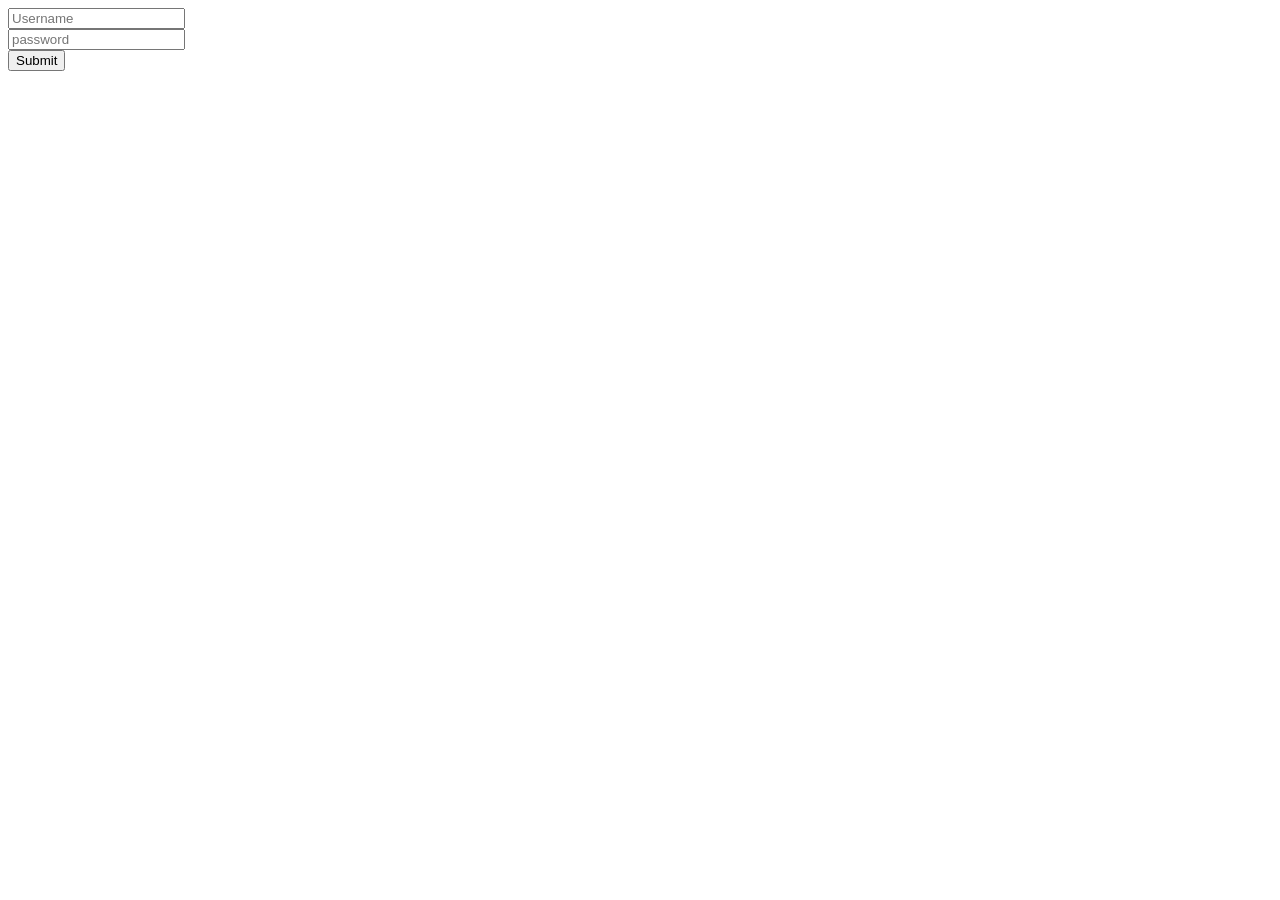
<file: Cookies/WebContent/index.html>
<!DOCTYPE html>
<html>
<head>
<meta charset="UTF-8">
<title>Insert title here</title>
</head>
<body>
<form action="hello" method="post">
<div><input type ="text" name="name" Placeholder="Username" required></div>
<div><input type ="password" name="password" Placeholder="password" required></div>
<input type="submit" value="Submit">
</form>
</body>
</html>
</file>
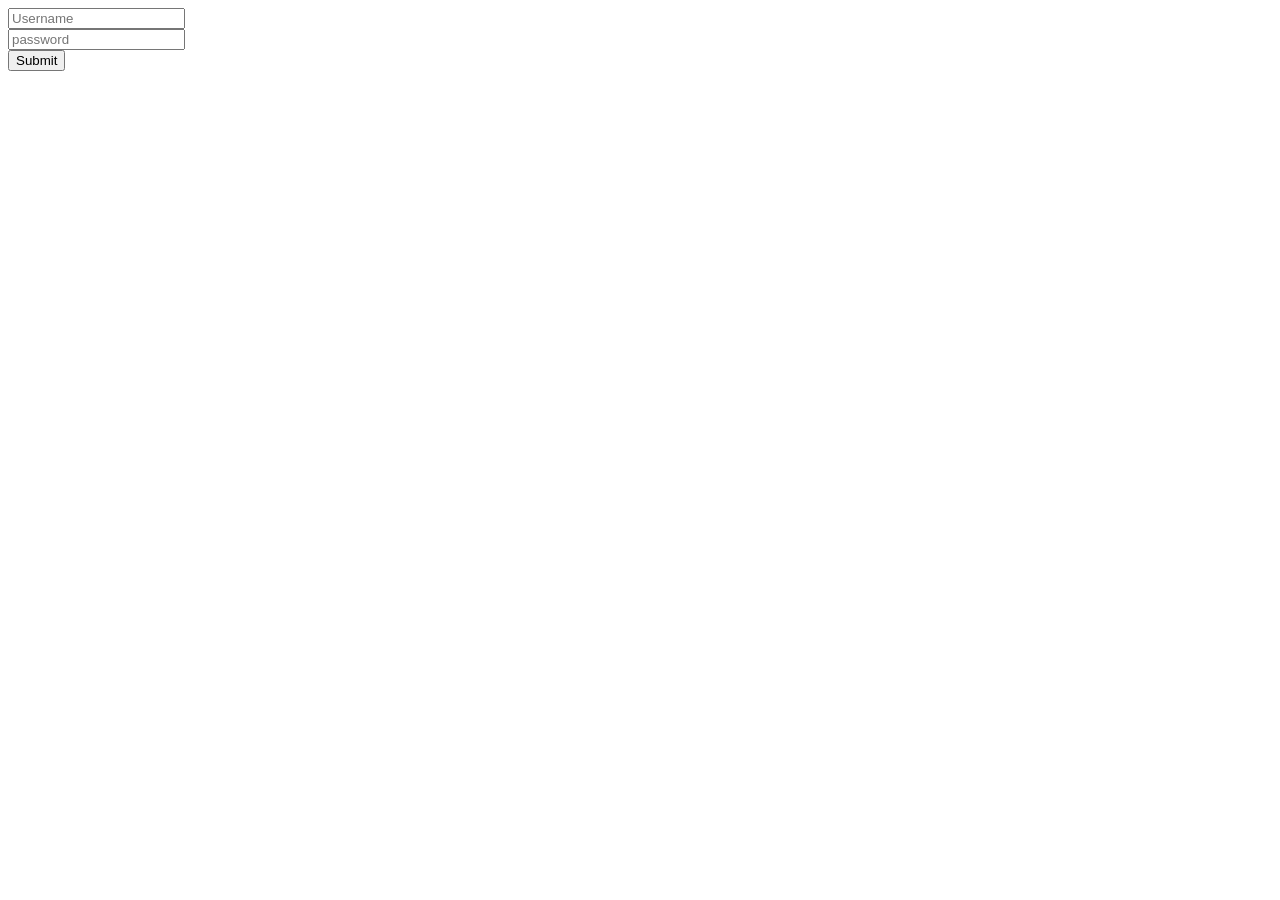
<file: ErrorHandler/WebContent/index.html>
<!DOCTYPE html>
<html>
<head>
<meta charset="UTF-8">
<title>Insert title here</title>
</head>
<body>
<form action="login" method="post">
<div><input type ="text" name="username" Placeholder="Username" required></div>
<div><input type ="password" name="password" Placeholder="password" required></div>
<input type="submit" value="Submit">
</form>
</body>
</html>
</file>
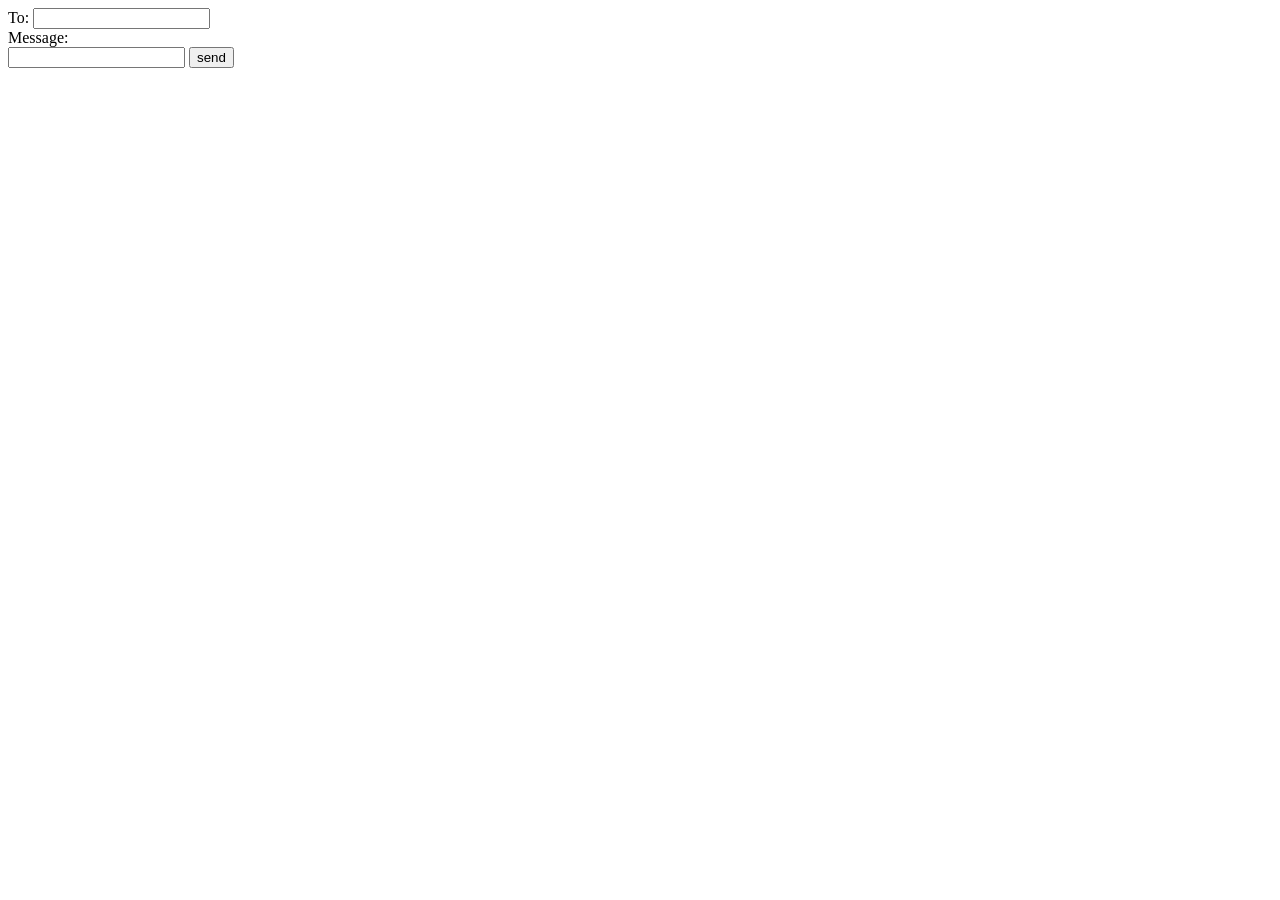
<file: MailSend/WebContent/index.html>
<!DOCTYPE html>
<html>
<head>
<meta charset="UTF-8">
<title>Insert title here</title>
</head>
<body>
<form action="send" mehtod="post">
To: <input type="text" name="to"><br>
Message:<br><input type="textarea" name="message">
<input type="submit" value="send">
</form>
</body>
</html>
</file>
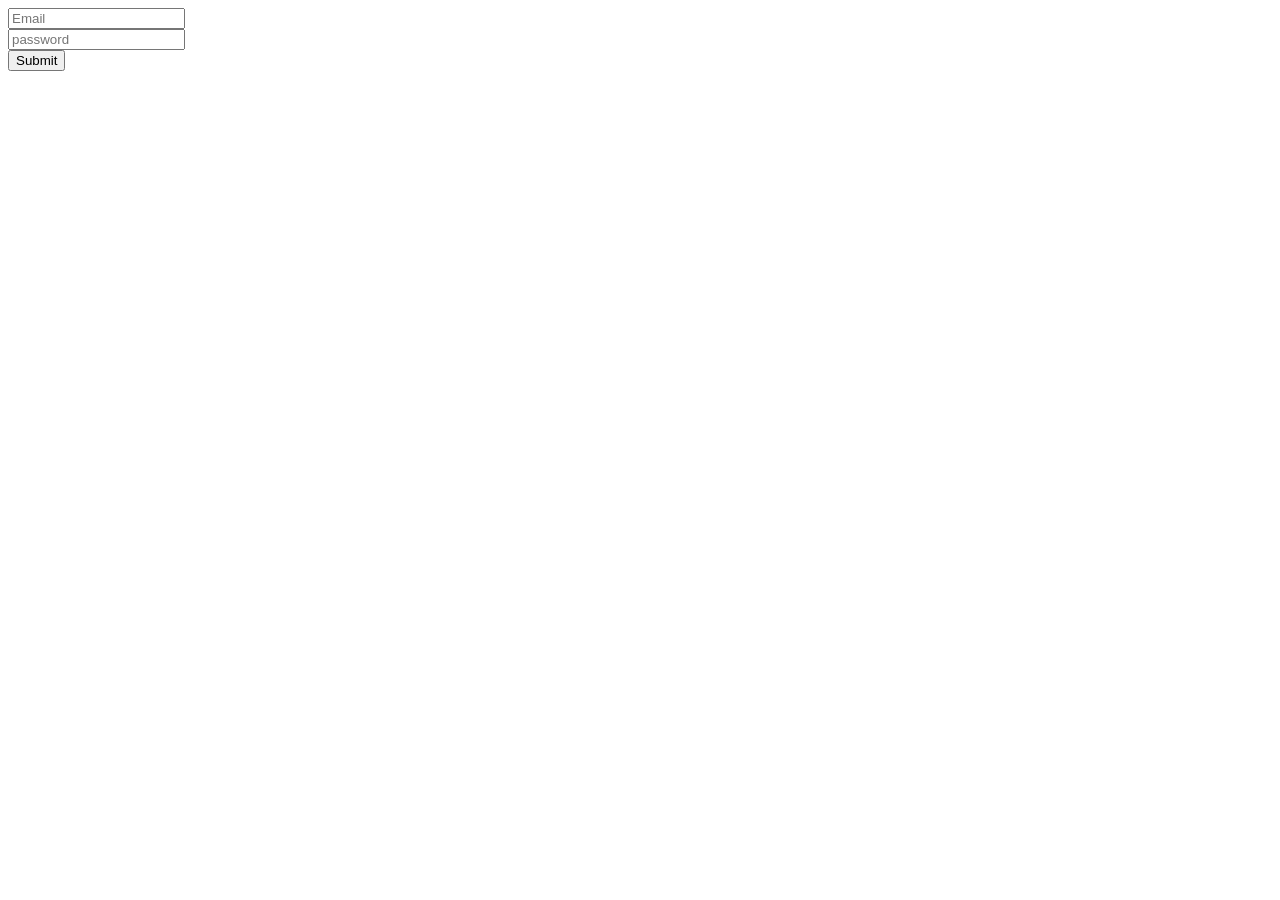
<file: SessionTracking/WebContent/index.html>
<!DOCTYPE html>
<html>
<head>
<meta charset="UTF-8">
<title>Insert title here</title>
</head>
<body>
<form name ="myform" action="Login" method="post" >
<div><input type ="text" name="username" Placeholder="Email" required></div>
<div><input type ="password" name="password" Placeholder="password" required></div>
<input type="submit" value="Submit">

</form>
</body>
</html>
</file>
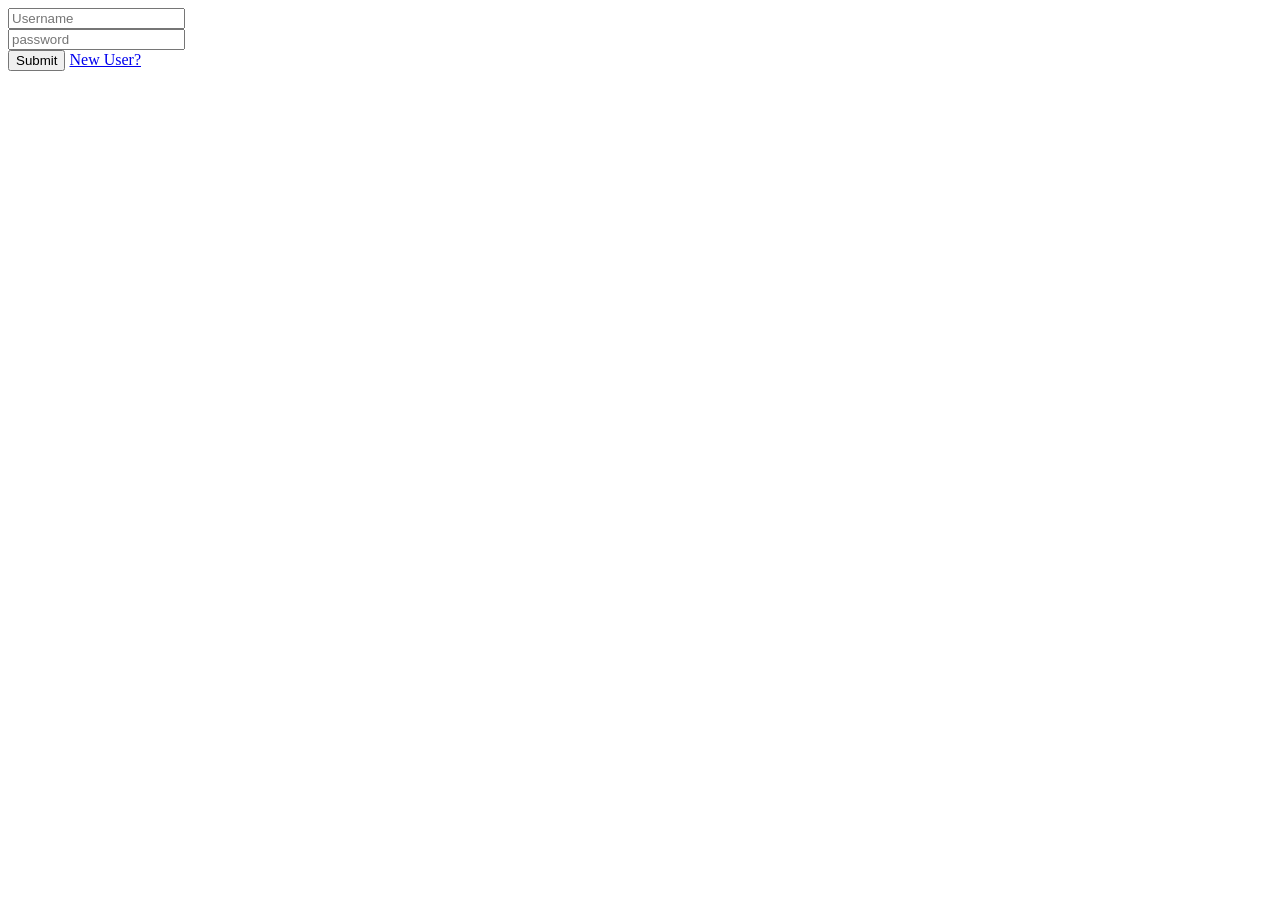
<file: Login/WebContent/Login.html>
<!DOCTYPE html>
<html>
<head>
<meta charset="UTF-8">
<title>Login</title>
</head>
<body>
<form action="Login" method="post">
<div><input type ="text" name="username" Placeholder="Username" required></div>
<div><input type ="password" name="password" Placeholder="password" required></div>
<input type="submit" value="Submit">
<a href="signup.html">New User?</a>
</form>
</body>
</html>
</file>
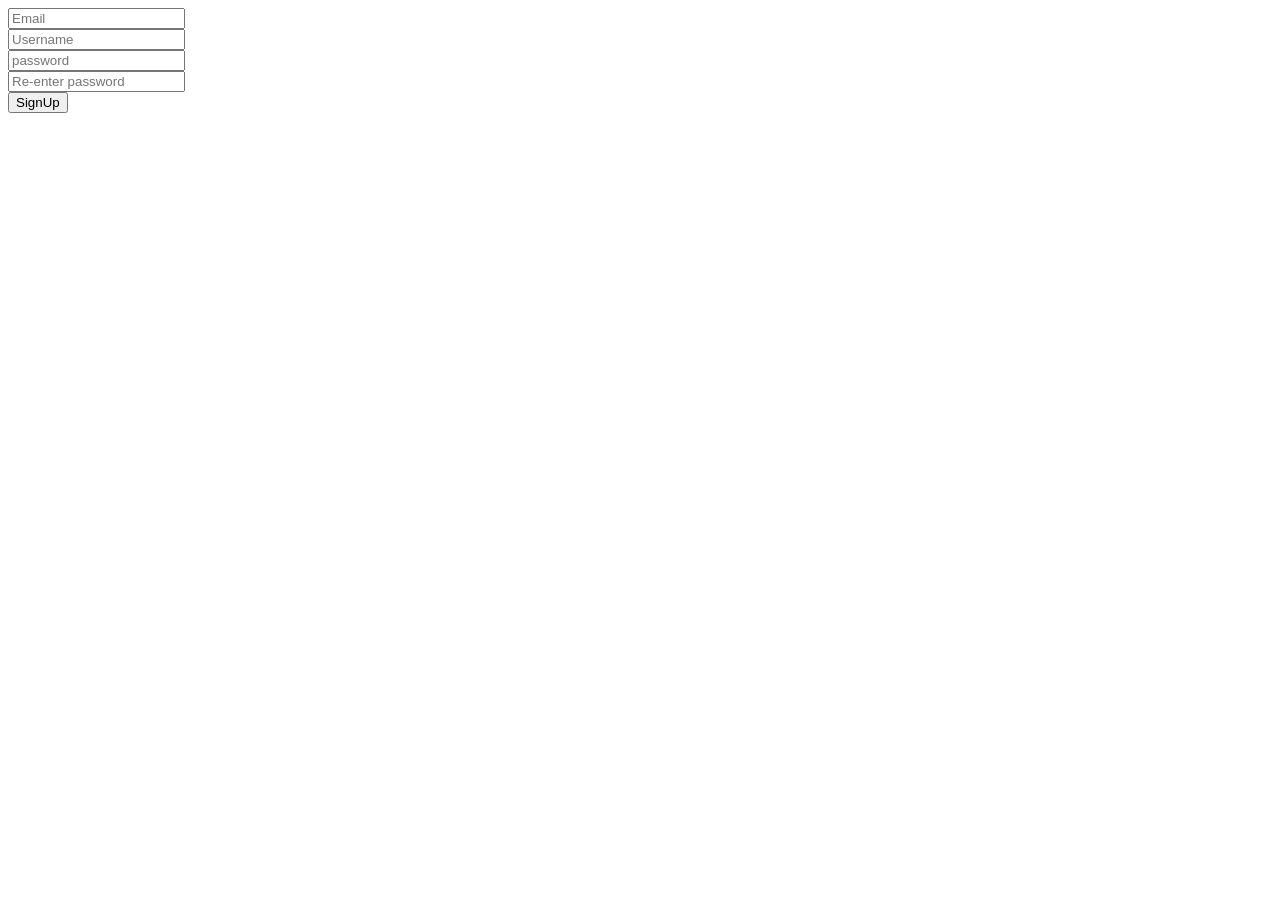
<file: Login/WebContent/signup.html>
<!DOCTYPE html>
<html>
<head>
<meta charset="UTF-8">
<title>Insert title here</title>
</head>
<body>
<form action="signup" method="post">
<div><input type ="text" name="email" Placeholder="Email" required></div>
<div><input type ="text" name="username" Placeholder="Username" required></div>
<div><input type ="password" name="password" Placeholder="password" required></div>
<div><input type ="password" name="repassword" Placeholder="Re-enter password" required></div>
<input type="submit" value="SignUp">
</form>
</body>
</html>
</file>
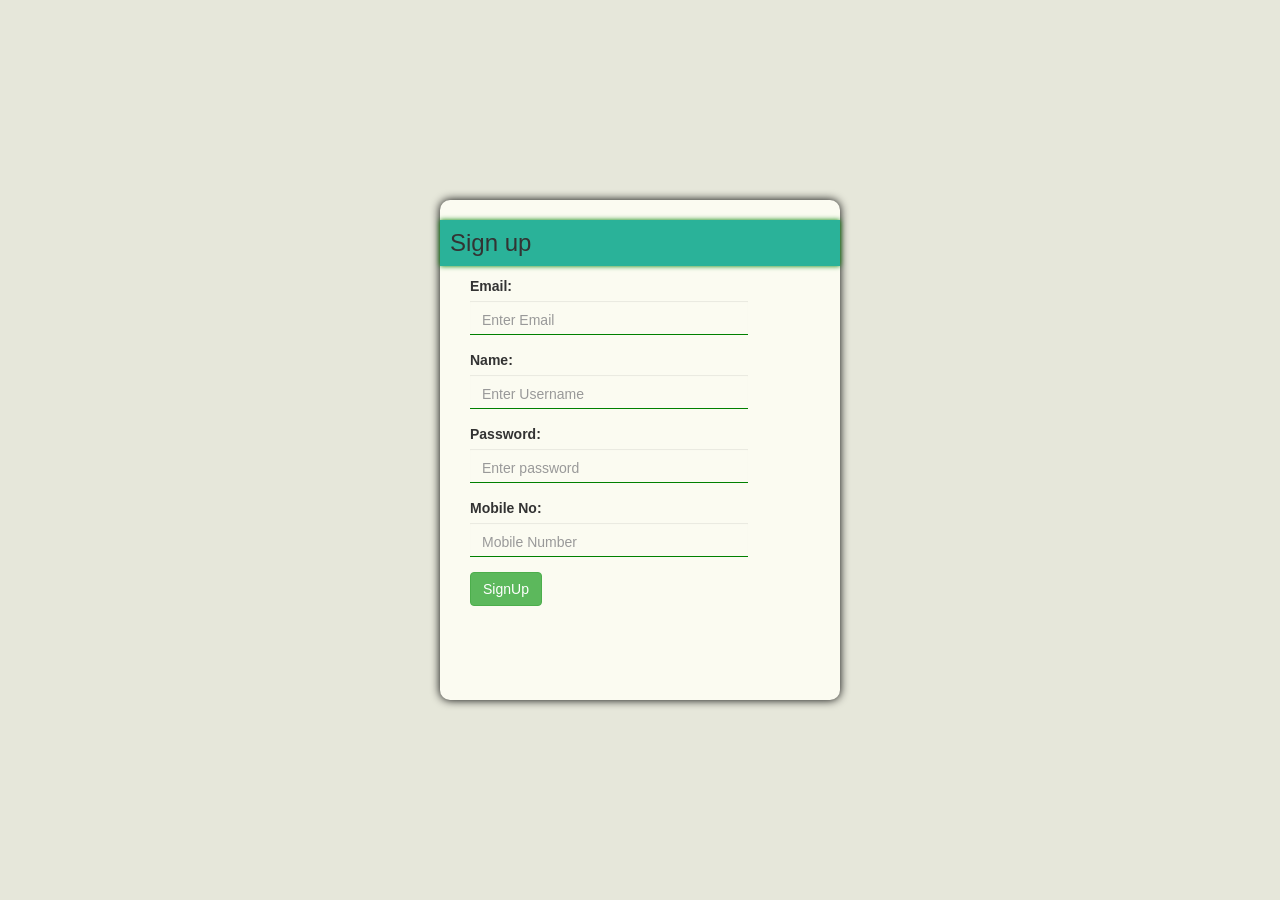
<file: LoginForm/WebContent/Signup.html>
<!DOCTYPE html>
<html>
<head>
<meta charset="UTF-8">
<title>Sign up</title>
<link rel="stylesheet" type="text/css" href="css/form.css">
<link rel="stylesheet"
	href="https://maxcdn.bootstrapcdn.com/bootstrap/3.3.7/css/bootstrap.min.css">
<script
	src="https://ajax.googleapis.com/ajax/libs/jquery/3.2.1/jquery.min.js"></script>
<script
	src="https://maxcdn.bootstrapcdn.com/bootstrap/3.3.7/js/bootstrap.min.js"></script>
<script type="text/javascript" src="JS/FormValidator.js">
	
</script>
<style>

</style>
</head>
<body >
<div class="Container">
<h3>Sign up</h3>
	<form name="myform" action="SignUp" method="post"
		onsubmit="return formValidate();">
	<!-- 	<div class="panel panel-primary">
			<div class="panel-heading">Sign Up</div>
			<div class="panel-body"> -->
				<div class="row">
					<div class="col-sm-10">
						<div class="form-group">
							<label for="email">Email:</label>
							<input type="text" name="email" Placeholder="Enter Email"
								class="form-control" id="email" required>
								<font color="red"><span id="emailerr"></span></font>	
						</div>
					</div>
				</div>
				<div>
					<div class="row">
						<div class="col-sm-10">
							<div class="form-group">
							<label for="name">Name:</label>
								<input type="text" name="username" Placeholder="Enter Username"
									class="form-control" required>
							</div>
						</div>
					</div>
				</div>
				<div class="row">
					<div class="col-sm-10">
						<div class="form-group">
						<label for="pwd">Password:</label>
							<input type="password" name="password" Placeholder="Enter password"
								id="pwd" class="form-control" required>
							<font color="red"><span id="pwderr" ></span></font>	
						</div>
					</div>
				</div>

				<div class="row">
					<div class="col-sm-10">
						<div class="form-group">
						<label for="no">Mobile No:</label>
							<input type="number" name="mobileno" Placeholder="Mobile Number"
								id="no"  class="form-control" required>
								<font color="red"><span id="noerr" ></span></font>	
						</div>
					</div>
				</div>
			
			<input type="submit" value="SignUp" class="btn btn-success">
			</div>
		<!-- </div>
		</div>
		</div> -->
	</form>
	</div>
</body>
</html>
</file>
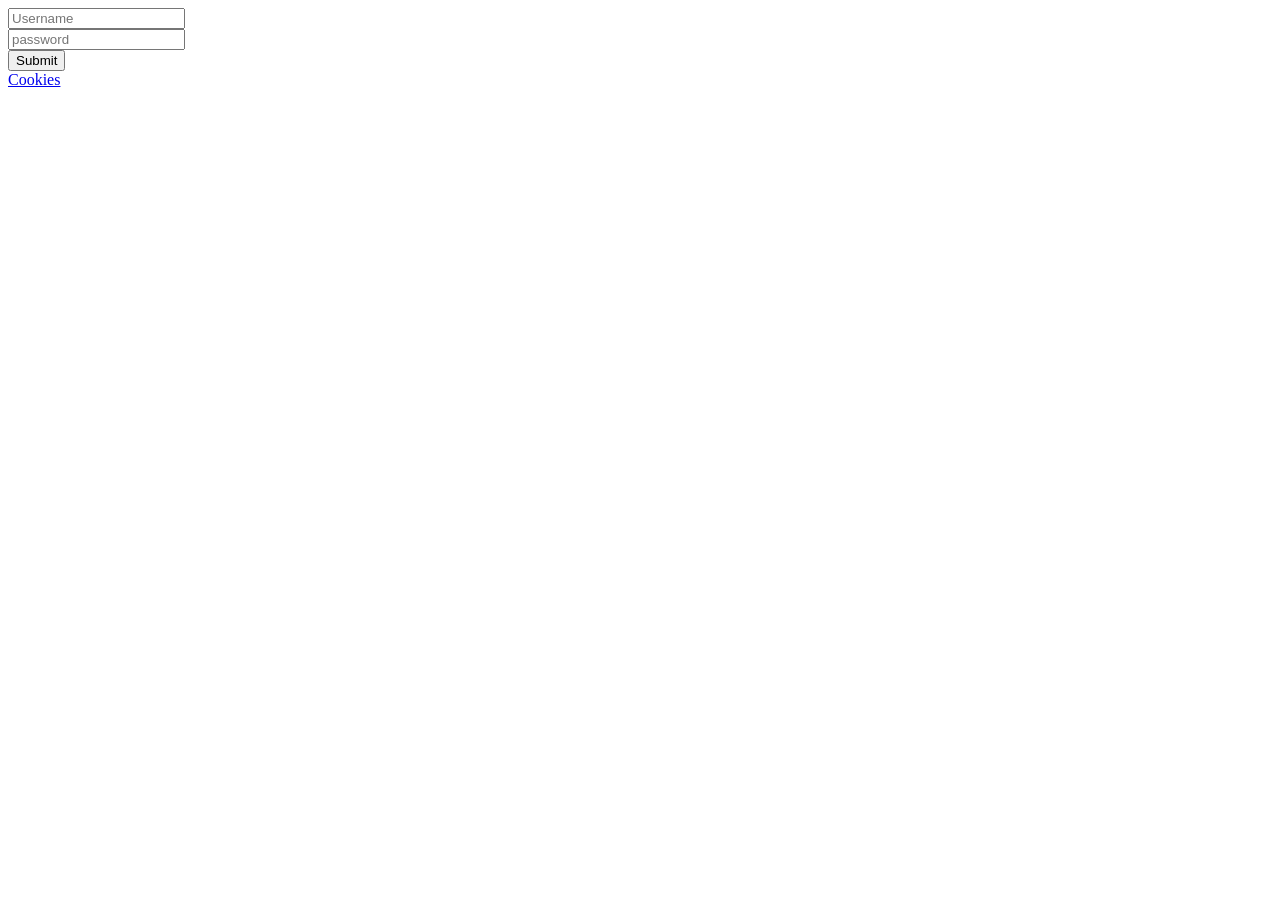
<file: ServletDemo/WebContent/Login.html>
<!DOCTYPE html>
<html>
<head>

<meta charset="UTF-8">
<title>Login</title>
</head>
<body>

<form action="login" method="post">
<div><input type ="text" name="username" Placeholder="Username" required></div>
<div><input type ="password" name="password" Placeholder="password" required></div>
<input type="submit" value="Submit">
</form>
<a href="ClientRequest.html">Cookies</a>
</body>
</html>
</file>
<file: LoginForm/WebContent/css/form.css>
a{

}
body,html{
	background-color:#E6E7DA;
}
h3{

	background-color:#2AB299 ;
	margin-top:1px;
	padding-left:10px;
	padding-top:10px;
	padding-right:40px;
	padding-bottom:10px;
	box-shadow: 0 0 5px green;
}
button{
	width:80%;
	margin-left: 20px;
}
form{
	margin-left:30px;
	margin-right:30px;
	background-color: #FBFBF1 ;
}

.Container{
    background-color: #FBFBF1;
    border-radius:10px ;
	position:absolute;
	margin: auto;
	top: 0;
	right: 0;
	bottom: 0;
	left: 0;
	max-width: 400px;
	max-height: 500px;
	box-shadow: 0 0 10px black;
}
.btn-margin{
	margin-left:30px;
	margin-right: 30px;
}
.form-group{
	width:100%;
}
.btn-center{
	margin-bottom:10px;
	text-align:center;
}
input[type=number]::-webkit-outer-spin-button ,
input[type=number]::-webkit-inner-spin-button{ 
    -webkit-appearance: none;
    -moz-appearance: none;
    appearance: none;
    margin: 0; 
}
input[type=text],input[type=email],input[type=password],input[type=number]{
	padding-top:10px;
	border:0;
	outline:0;
	background:transparent;
	border-bottom:1px solid green;
	
	border-radius: 0;
}
</file>
